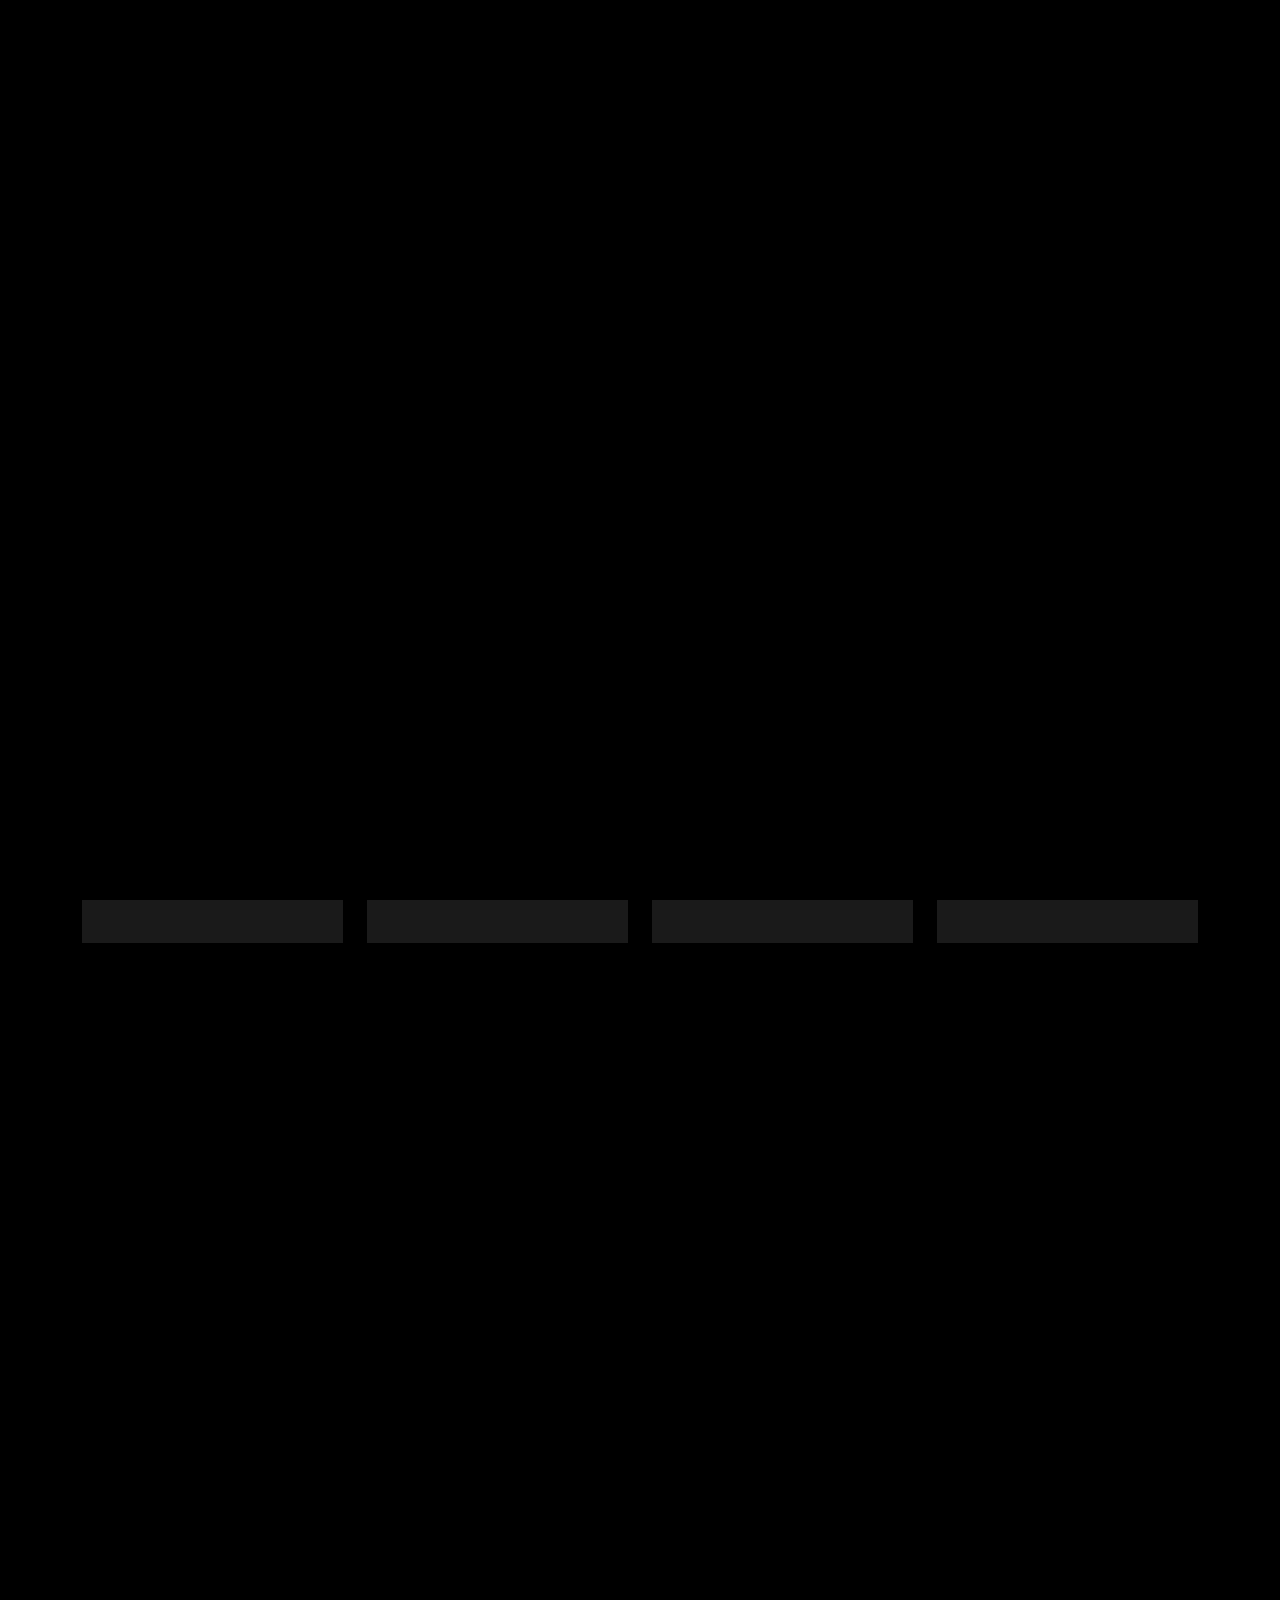
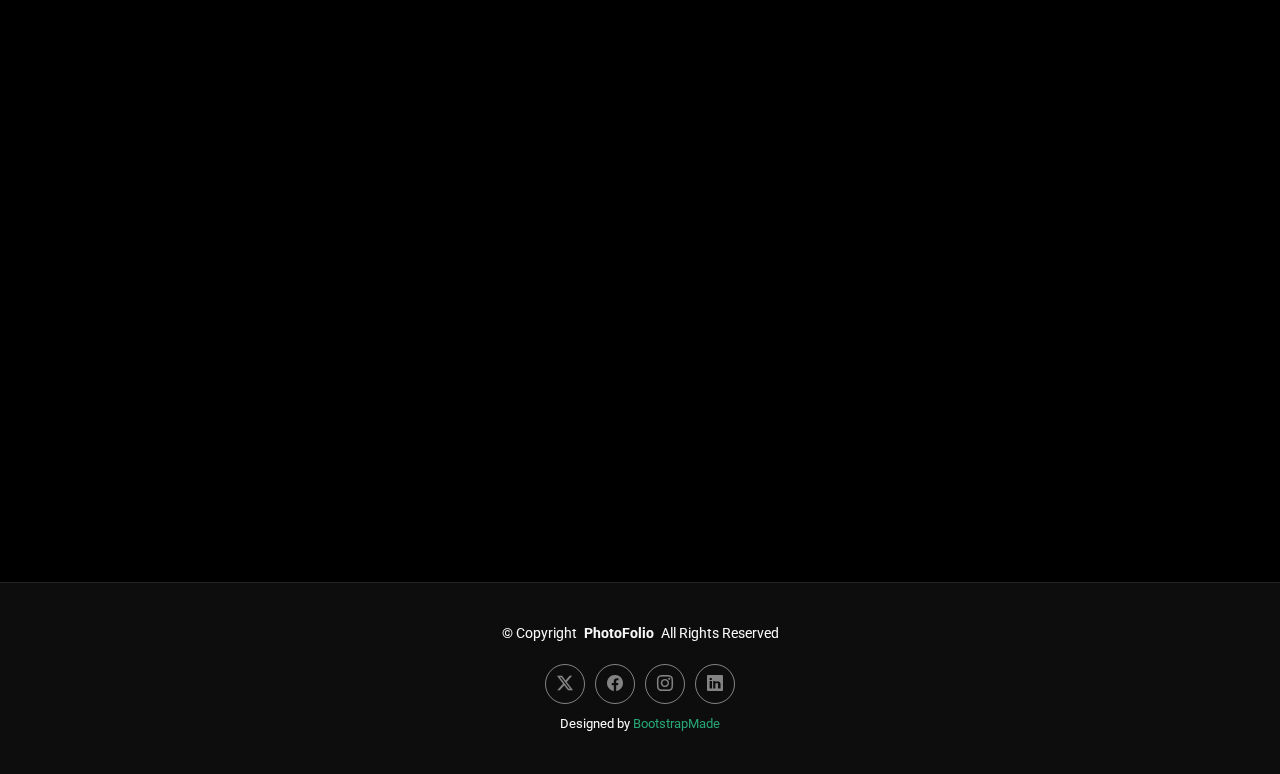
<file: services.html>
<!DOCTYPE html>
<html lang="en">

<head>
  <meta charset="utf-8">
  <meta content="width=device-width, initial-scale=1.0" name="viewport">
  <title>Services</title>
  <meta content="" name="description">
  <meta content="" name="keywords">

  <!-- Favicons -->
  <link href="assets/img/navichone2.png" rel="icon">
  <link href="assets/img/apple-touch-icon.png" rel="apple-touch-icon">

  <!-- Fonts -->
  <link href="https://fonts.googleapis.com" rel="preconnect">
  <link href="https://fonts.gstatic.com" rel="preconnect" crossorigin>
  <link href="https://fonts.googleapis.com/css2?family=Roboto:ital,wght@0,100;0,300;0,400;0,500;0,700;0,900;1,100;1,300;1,400;1,500;1,700;1,900&family=Inter:wght@100;200;300;400;500;600;700;800;900&family=Cardo:ital,wght@0,400;0,700;1,400;1,700&display=swap" rel="stylesheet">

  <!-- Vendor CSS Files -->
  <link href="assets/vendor/bootstrap/css/bootstrap.min.css" rel="stylesheet">
  <link href="assets/vendor/bootstrap-icons/bootstrap-icons.css" rel="stylesheet">
  <link href="assets/vendor/aos/aos.css" rel="stylesheet">
  <link href="assets/vendor/glightbox/css/glightbox.min.css" rel="stylesheet">
  <link href="assets/vendor/swiper/swiper-bundle.min.css" rel="stylesheet">

  <!-- Main CSS File -->
  <link href="assets/css/main.css" rel="stylesheet">

</head>

<body class="services-page">

  <header id="header" class="header d-flex align-items-center sticky-top">
    <div class="container-fluid position-relative d-flex align-items-center justify-content-between">

      <a href="index.html" class="logo d-flex align-items-center me-auto me-xl-0">
        <img src="assets/img/navichone2.png" class="">
        <i class="bi"></i>
          <h1 class="sitename">Melcom Photography</h1> 
     </a>

      <nav id="navmenu" class="navmenu">
        <ul>
          <li><a href="index.html">Home<br></a></li>
          <li><a href="about.html">About</a></li>
          <li class="dropdown"><a href="gallery.php"><span>Gallery</span> <i class="bi"></i></a></li>          </li>
          <li><a href="services.html">Services</a></li>
          <li><a href="contact.php" class="active">Contact</a></li>
        </ul>
        <i class="mobile-nav-toggle d-xl-none bi bi-list"></i>
      </nav>

      <div class="header-social-links">
        <a href="#" class="twitter"><i class="bi bi-twitter-x"></i></a>
        <a href="#" class="facebook"><i class="bi bi-facebook"></i></a>
        <a href="#" class="instagram"><i class="bi bi-instagram"></i></a>
        <a href="#" class="linkedin"><i class="bi bi-linkedin"></i></a>
      </div>

    </div>
  </header>

  <main class="main">

    <!-- Page Title -->
    <div class="page-title" data-aos="fade">
      <div class="heading">
        <div class="container">
          <div class="row d-flex justify-content-center text-center">
            <div class="col-lg-8">
              <h1>Services</h1>
              <p class="mb-0">Melcom Photography, we offer a wide range of professional photography services tailored to meet your unique needs. Whether you're planning a wedding, celebrating a special event, or looking to capture family portraits, we bring creativity, precision, and a personal touch to every shoot.
                 Our commercial photography services help businesses showcase their products and services in the best light. With years of experience and a passion for capturing the beauty of life's moments, we ensure each photo session is a memorable experience. Let us help you 
                 preserve your precious memories with stunning visuals that tell your story.</p>
              <a href="contact.html" class="cta-btn">Contact Us<br></a>
            </div>
          </div>
        </div>
      </div>
    </div><!-- End Page Title -->

    <!-- Services Section -->
    <section id="services" class="services section">

      <div class="container">

        <div class="row gy-4">

          <div class="col-xl-3 col-md-6 d-flex" data-aos="fade-up" data-aos-delay="100">
            <div class="service-item position-relative">
              <div class="icon"><i class="bi bi-activity icon"></i></div>
              <h4><a href="" class="stretched-link">Commercial</a></h4>
              <p>Showcasing your business with professional, high-quality images that highlight your products and services.</p>
            </div>
          </div><!-- End Service Item -->

          <div class="col-xl-3 col-md-6 d-flex" data-aos="fade-up" data-aos-delay="200">
            <div class="service-item position-relative">
              <div class="icon"><i class="bi bi-bounding-box-circles icon"></i></div>
              <h4><a href="" class="stretched-link">Wedding</a></h4>
              <p>Capturing the magic and emotion of your special day with timeless, beautiful images</p>
            </div>
          </div><!-- End Service Item -->

          <div class="col-xl-3 col-md-6 d-flex" data-aos="fade-up" data-aos-delay="300">
            <div class="service-item position-relative">
              <div class="icon"><i class="bi bi-calendar4-week icon"></i></div>
              <h4><a href="" class="stretched-link">Portrait</a></h4>
              <p>Creating stunning, personalized portraits that reflect your unique personality and style.</p>
            </div>
          </div><!-- End Service Item -->

          <div class="col-xl-3 col-md-6 d-flex" data-aos="fade-up" data-aos-delay="400">
            <div class="service-item position-relative">
              <div class="icon"><i class="bi bi-broadcast icon"></i></div>
              <h4><a href="" class="stretched-link">Event</a></h4>
              <p>Documenting your events with dynamic, candid shots that capture every memorable moment.</p>
            </div>
          </div><!-- End Service Item -->

        </div>

      </div>

    </section><!-- /Services Section -->

    <!-- Pricing Section -->
    <section id="pricing" class="pricing section">

      <!-- Section Title -->
      <div class="container section-title" data-aos="fade-up">
        <h2>Pricing</h2>
        <p>Check my adorable pricing</p>
      </div><!-- End Section Title -->

      <div class="container" data-aos="fade-up" data-aos-delay="100">

        <div class="row gy-4 gx-lg-5">

          <div class="col-lg-6">
            <div class="pricing-item d-flex justify-content-between">
              <h3>Portrait Photography</h3>
              <h4>$160.00</h4>
            </div>
          </div><!-- End Pricing Item -->

          <div class="col-lg-6">
            <div class="pricing-item d-flex justify-content-between">
              <h3>Fashion Photography</h3>
              <h4>$300.00</h4>
            </div>
          </div><!-- End Pricing Item -->

          <div class="col-lg-6">
            <div class="pricing-item d-flex justify-content-between">
              <h3>Sports Photography</h3>
              <h4>$200.00</h4>
            </div>
          </div><!-- End Pricing Item -->

          <div class="col-lg-6">
            <div class="pricing-item d-flex justify-content-between">
              <h3>Still Life Photography</h3>
              <h4>$120.00</h4>
            </div>
          </div><!-- End Pricing Item -->

          <div class="col-lg-6">
            <div class="pricing-item d-flex justify-content-between">
              <h3>Wedding Photography</h3>
              <h4>$500.00</h4>
            </div>
          </div><!-- End Pricing Item -->

          <div class="col-lg-6">
            <div class="pricing-item d-flex justify-content-between">
              <h3>Photojournalism</h3>
              <h4>$200.00</h4>
            </div>
          </div><!-- End Pricing Item -->

        </div>

      </div>

    </section><!-- /Pricing Section -->

    <!-- Testimonials Section -->
    <section id="testimonials" class="testimonials section">

      <!-- Section Title -->
      <div class="container section-title" data-aos="fade-up">
        <h2>Testimonials</h2>
        <p>What they are saying</p>
      </div><!-- End Section Title -->

      <div class="container" data-aos="fade-up" data-aos-delay="100">

        <div class="swiper init-swiper">
          <script type="application/json" class="swiper-config">
            {
              "loop": true,
              "speed": 600,
              "autoplay": {
                "delay": 5000
              },
              "slidesPerView": "auto",
              "pagination": {
                "el": ".swiper-pagination",
                "type": "bullets",
                "clickable": true
              },
              "breakpoints": {
                "320": {
                  "slidesPerView": 1,
                  "spaceBetween": 40
                },
                "1200": {
                  "slidesPerView": 3,
                  "spaceBetween": 1
                }
              }
            }
          </script>
          <div class="swiper-wrapper">

            <div class="swiper-slide">
              <div class="testimonial-item">
                <div class="stars">
                  <i class="bi bi-star-fill"></i><i class="bi bi-star-fill"></i><i class="bi bi-star-fill"></i><i class="bi bi-star-fill"></i><i class="bi bi-star-fill"></i>
                </div>
                <p>
                  Proin iaculis purus consequat sem cure digni ssim donec porttitora entum suscipit rhoncus. Accusantium quam, ultricies eget id, aliquam eget nibh et. Maecen aliquam, risus at semper.
                </p>
                <div class="profile mt-auto">
                  <img src="assets/img/testimonials/testimonials-1.jpg" class="testimonial-img" alt="">
                  <h3>Saul Goodman</h3>
                  <h4>Ceo &amp; Founder</h4>
                </div>
              </div>
            </div><!-- End testimonial item -->

            <div class="swiper-slide">
              <div class="testimonial-item">
                <div class="stars">
                  <i class="bi bi-star-fill"></i><i class="bi bi-star-fill"></i><i class="bi bi-star-fill"></i><i class="bi bi-star-fill"></i><i class="bi bi-star-fill"></i>
                </div>
                <p>
                  Export tempor illum tamen malis malis eram quae irure esse labore quem cillum quid cillum eram malis quorum velit fore eram velit sunt aliqua noster fugiat irure amet legam anim culpa.
                </p>
                <div class="profile mt-auto">
                  <img src="assets/img/testimonials/testimonials-2.jpg" class="testimonial-img" alt="">
                  <h3>Sara Wilsson</h3>
                  <h4>Designer</h4>
                </div>
              </div>
            </div><!-- End testimonial item -->

            <div class="swiper-slide">
              <div class="testimonial-item">
                <div class="stars">
                  <i class="bi bi-star-fill"></i><i class="bi bi-star-fill"></i><i class="bi bi-star-fill"></i><i class="bi bi-star-fill"></i><i class="bi bi-star-fill"></i>
                </div>
                <p>
                  Enim nisi quem export duis labore cillum quae magna enim sint quorum nulla quem veniam duis minim tempor labore quem eram duis noster aute amet eram fore quis sint minim.
                </p>
                <div class="profile mt-auto">
                  <img src="assets/img/testimonials/testimonials-3.jpg" class="testimonial-img" alt="">
                  <h3>Jena Karlis</h3>
                  <h4>Store Owner</h4>
                </div>
              </div>
            </div><!-- End testimonial item -->

            <div class="swiper-slide">
              <div class="testimonial-item">
                <div class="stars">
                  <i class="bi bi-star-fill"></i><i class="bi bi-star-fill"></i><i class="bi bi-star-fill"></i><i class="bi bi-star-fill"></i><i class="bi bi-star-fill"></i>
                </div>
                <p>
                  Fugiat enim eram quae cillum dolore dolor amet nulla culpa multos export minim fugiat minim velit minim dolor enim duis veniam ipsum anim magna sunt elit fore quem dolore labore illum veniam.
                </p>
                <div class="profile mt-auto">
                  <img src="assets/img/testimonials/testimonials-4.jpg" class="testimonial-img" alt="">
                  <h3>Matt Brandon</h3>
                  <h4>Freelancer</h4>
                </div>
              </div>
            </div><!-- End testimonial item -->

            <div class="swiper-slide">
              <div class="testimonial-item">
                <div class="stars">
                  <i class="bi bi-star-fill"></i><i class="bi bi-star-fill"></i><i class="bi bi-star-fill"></i><i class="bi bi-star-fill"></i><i class="bi bi-star-fill"></i>
                </div>
                <p>
                  Quis quorum aliqua sint quem legam fore sunt eram irure aliqua veniam tempor noster veniam enim culpa labore duis sunt culpa nulla illum cillum fugiat legam esse veniam culpa fore nisi cillum quid.
                </p>
                <div class="profile mt-auto">
                  <img src="assets/img/testimonials/testimonials-5.jpg" class="testimonial-img" alt="">
                  <h3>John Larson</h3>
                  <h4>Entrepreneur</h4>
                </div>
              </div>
            </div><!-- End testimonial item -->

          </div>
          <div class="swiper-pagination"></div>
        </div>

      </div>

    </section><!-- /Testimonials Section -->

  </main>

  <footer id="footer" class="footer">

    <div class="container">
      <div class="copyright text-center ">
        <p>© <span>Copyright</span> <strong class="px-1 sitename">PhotoFolio</strong> <span>All Rights Reserved</span></p>
      </div>
      <div class="social-links d-flex justify-content-center">
        <a href=""><i class="bi bi-twitter-x"></i></a>
        <a href=""><i class="bi bi-facebook"></i></a>
        <a href=""><i class="bi bi-instagram"></i></a>
        <a href=""><i class="bi bi-linkedin"></i></a>
      </div>
      <div class="credits">
        <!-- All the links in the footer should remain intact. -->
        <!-- You can delete the links only if you've purchased the pro version. -->
        <!-- Licensing information: https://bootstrapmade.com/license/ -->
        <!-- Purchase the pro version with working PHP/AJAX contact form: [buy-url] -->
        Designed by <a href="https://bootstrapmade.com/">BootstrapMade</a>
      </div>
    </div>

  </footer>

  <!-- Scroll Top -->
  <a href="#" id="scroll-top" class="scroll-top d-flex align-items-center justify-content-center"><i class="bi bi-arrow-up-short"></i></a>

  <!-- Preloader -->
  <div id="preloader">
    <div class="line"></div>
  </div>

  <!-- Vendor JS Files -->
  <script src="assets/vendor/bootstrap/js/bootstrap.bundle.min.js"></script>
  <script src="assets/vendor/php-email-form/validate.js"></script>
  <script src="assets/vendor/aos/aos.js"></script>
  <script src="assets/vendor/glightbox/js/glightbox.min.js"></script>
  <script src="assets/vendor/swiper/swiper-bundle.min.js"></script>

  <!-- Main JS File -->
  <script src="assets/js/main.js"></script>

</body>

</html>
</file>
<file: assets/css/main.css>
:root {
  --default-font: "Roboto",  system-ui, -apple-system, "Segoe UI", Roboto, "Helvetica Neue", Arial, "Noto Sans", "Liberation Sans", sans-serif, "Apple Color Emoji", "Segoe UI Emoji", "Segoe UI Symbol", "Noto Color Emoji";
  --heading-font: "Cardo",  sans-serif;
  --nav-font: "Inter",  sans-serif;
}

:root { 
  --background-color: #000000; 
  --default-color: #fafafa; 
  --heading-color: #ffffff; 
  --accent-color: #27a776; 
  --surface-color: #1a1a1a; 
  --contrast-color: #ffffff; 
}

:root {
  --nav-color: rgba(255, 255, 255, 0.5);  
  --nav-hover-color: #ffffff; 
  --nav-mobile-background-color: #1a1a1a; 
  --nav-dropdown-background-color: #1a1a1a; 
  --nav-dropdown-color: rgba(255, 255, 255, 0.5);
  --nav-dropdown-hover-color: #ffffff; 
}


.light-background {
  --background-color: #1a1a1a;
  --surface-color: #343434;
}

.dark-background {
  --background-color: #060606;
  --default-color: #ffffff;
  --heading-color: #ffffff;
  --surface-color: #252525;
  --contrast-color: #ffffff;
}

:root {
  scroll-behavior: smooth;
}

body {
  color: var(--default-color);
  background-color: var(--background-color);
  font-family: var(--default-font);
}

a {
  color: var(--accent-color);
  text-decoration: none;
  transition: 0.3s;
}

a:hover {
  color: color-mix(in srgb, var(--accent-color), transparent 25%);
  text-decoration: none;
}

h1,
h2,
h3,
h4,
h5,
h6 {
  color: var(--heading-color);
  font-family: var(--heading-font);
}


.php-email-form .error-message {
  display: none;
  background: #df1529;
  color: #ffffff;
  text-align: left;
  padding: 15px;
  margin-bottom: 24px;
  font-weight: 600;
}

.php-email-form .sent-message {
  display: none;
  color: #ffffff;
  background: #059652;
  text-align: center;
  padding: 15px;
  margin-bottom: 24px;
  font-weight: 600;
}

.php-email-form .loading {
  display: none;
  background: var(--surface-color);
  text-align: center;
  padding: 15px;
  margin-bottom: 24px;
}

.php-email-form .loading:before {
  content: "";
  display: inline-block;
  border-radius: 50%;
  width: 24px;
  height: 24px;
  margin: 0 10px -6px 0;
  border: 3px solid var(--accent-color);
  border-top-color: var(--surface-color);
  animation: php-email-form-loading 1s linear infinite;
}

@keyframes php-email-form-loading {
  0% {
    transform: rotate(0deg);
  }

  100% {
    transform: rotate(360deg);
  }
}


.header {
  color: var(--default-color);
  background-color: var(--background-color);
  padding: 20px 0;
  transition: all 0.5s;
  z-index: 997;
  border-bottom: 1px solid var(--background-color);
}

.header .logo {
  line-height: 1;
}

.header .logo img {
  max-height: 36px;
  margin-right: 8px;
}

.header .logo h1 {
  font-size: 22px;
  margin: 0;
  font-weight: 400;
  color: var(--heading-color);
  
}

.header .logo i {
  font-size: 28px;
  margin-right: 6px;
}

.header .header-social-links {
  padding-right: 15px;
}

.header .header-social-links a {
  color: color-mix(in srgb, var(--default-color), transparent 40%);
  padding-left: 6px;
  display: inline-block;
  transition: 0.3s;
  font-size: 16px;
}

.header .header-social-links a:hover {
  color: var(--accent-color);
}

.header .header-social-links a i {
  line-height: 0px;
}

@media (max-width: 1200px) {
  .header .logo {
    order: 1;
  }

  .header .logo h1 {
    font-size: 26px;
  }

  .header .logo i {
    font-size: 20px;
  }

  .header .header-social-links {
    order: 2;
  }

  .header .header-social-links a {
    font-size: 16px;
  }

  .header .navmenu {
    order: 3;
  }
}

.scrolled .header {
  border-color: color-mix(in srgb, var(--background-color) 90%, white 20%);
}


@media (min-width: 1200px) {
  .navmenu {
    padding: 0;
  }

  .navmenu ul {
    margin: 0;
    padding: 0;
    display: flex;
    list-style: none;
    align-items: center;
  }

  .navmenu li {
    position: relative;
  }

  .navmenu a,
  .navmenu a:focus {
    color: var(--nav-color);
    padding: 18px 15px;
    font-size: 14px;
    font-family: var(--nav-font);
    font-weight: 400;
    display: flex;
    align-items: center;
    justify-content: space-between;
    white-space: nowrap;
    transition: 0.3s;
    text-transform: uppercase;
    letter-spacing: 1px;
  }

  .navmenu a i,
  .navmenu a:focus i {
    font-size: 12px;
    line-height: 0;
    margin-left: 5px;
    transition: 0.3s;
  }

  .navmenu li:last-child a {
    padding-right: 0;
  }

  .navmenu li:hover>a,
  .navmenu .active,
  .navmenu .active:focus {
    color: var(--nav-hover-color);
  }

  
}

/* Navmenu - Mobile */
@media (max-width: 1199px) {
  .mobile-nav-toggle {
    color: var(--nav-color);
    font-size: 28px;
    line-height: 0;
    margin-right: 10px;
    cursor: pointer;
    transition: color 0.3s;
  }

  .navmenu {
    padding: 0;
    z-index: 9997;
  }

  .navmenu ul {
    display: none;
    position: absolute;
    inset: 60px 20px 20px 20px;
    padding: 10px 0;
    margin: 0;
    border-radius: 6px;
    background-color: var(--nav-mobile-background-color);
    overflow-y: auto;
    transition: 0.3s;
    z-index: 9998;
    box-shadow: 0px 0px 30px rgba(0, 0, 0, 0.1);
  }

  .navmenu a,
  .navmenu a:focus {
    color: var(--nav-dropdown-color);
    padding: 10px 20px;
    font-family: var(--nav-font);
    font-size: 17px;
    font-weight: 500;
    display: flex;
    align-items: center;
    justify-content: space-between;
    white-space: nowrap;
    transition: 0.3s;
  }

  .navmenu a i,
  .navmenu a:focus i {
    font-size: 12px;
    line-height: 0;
    margin-left: 5px;
    width: 30px;
    height: 30px;
    display: flex;
    align-items: center;
    justify-content: center;
    border-radius: 50%;
    transition: 0.3s;
    background-color: color-mix(in srgb, var(--accent-color), transparent 90%);
  }

  .navmenu a i:hover,
  .navmenu a:focus i:hover {
    background-color: var(--accent-color);
    color: var(--contrast-color);
  }

  .navmenu a:hover,
  .navmenu .active,
  .navmenu .active:focus {
    color: var(--nav-dropdown-hover-color);
  }

  .navmenu .active i,
  .navmenu .active:focus i {
    background-color: var(--accent-color);
    color: var(--contrast-color);
    transform: rotate(180deg);
  }


  .mobile-nav-active {
    overflow: hidden;
  }

  .mobile-nav-active .mobile-nav-toggle {
    color: #fff;
    position: absolute;
    font-size: 32px;
    top: 15px;
    right: 15px;
    margin-right: 0;
    z-index: 9999;
  }

  .mobile-nav-active .navmenu {
    position: fixed;
    overflow: hidden;
    inset: 0;
    background: rgba(33, 37, 41, 0.8);
    transition: 0.3s;
  }

  .mobile-nav-active .navmenu>ul {
    display: block;
  }
}

.footer {
  --background-color: color-mix(in srgb, var(--default-color), transparent 95%);
  border-top: 1px solid color-mix(in srgb, var(--default-color), transparent 90%);
  color: var(--default-color);
  background-color: var(--background-color);
  font-size: 14px;
  padding: 40px 0;
  position: relative;
}

.footer .copyright p {
  margin-bottom: 0;
}

.footer .social-links {
  margin-top: 20px;
}

.footer .social-links a {
  display: flex;
  align-items: center;
  justify-content: center;
  width: 40px;
  height: 40px;
  border-radius: 50%;
  border: 1px solid color-mix(in srgb, var(--default-color), transparent 50%);
  font-size: 16px;
  color: color-mix(in srgb, var(--default-color), transparent 50%);
  margin: 0 5px;
  transition: 0.3s;
}

.footer .social-links a:hover {
  color: var(--accent-color);
  border-color: var(--accent-color);
}

.footer .credits {
  margin-top: 10px;
  font-size: 13px;
  text-align: center;
}


#preloader {
  display: flex;
  position: fixed;
  inset: 0;
  width: 100%;
  height: 100vh;
  z-index: 99999;
}

#preloader:before,
#preloader:after {
  content: "";
  background-color: #000000;
  position: absolute;
  inset: 0;
  width: 50%;
  height: 100%;
  transition: all 0.3s ease 0s;
  z-index: -1;
}

#preloader:after {
  left: auto;
  right: 0;
}

#preloader .line {
  position: relative;
  overflow: hidden;
  margin: auto;
  width: 1px;
  height: 280px;
  transition: all 0.8s ease 0s;
}

#preloader .line:before {
  content: "";
  position: absolute;
  background-color: #ffffff;
  left: 0;
  top: 50%;
  width: 1px;
  height: 0%;
  transform: translateY(-50%);
  animation: lineincrease 1000ms ease-in-out 0s forwards;
}

#preloader .line:after {
  content: "";
  position: absolute;
  background-color: color-mix(in srgb, var(--default-color), transparent 95%);
  left: 0;
  top: 0;
  width: 1px;
  height: 100%;
  transform: translateY(-100%);
  animation: linemove 1200ms linear 0s infinite;
  animation-delay: 2000ms;
}

#preloader.loaded .line {
  opacity: 0;
  height: 100% !important;
}

#preloader.loaded .line:after {
  opacity: 0;
}

#preloader.loaded:before,
#preloader.loaded:after {
  animation: preloaderfinish 300ms ease-in-out 500ms forwards;
}

@keyframes lineincrease {
  0% {
    height: 0%;
  }

  100% {
    height: 100%;
  }
}

@keyframes linemove {
  0% {
    transform: translateY(200%);
  }

  100% {
    transform: translateY(-100%);
  }
}

@keyframes preloaderfinish {
  0% {
    width: 5 0%;
  }

  100% {
    width: 0%;
  }
}


.scroll-top {
  position: fixed;
  visibility: hidden;
  opacity: 0;
  right: 15px;
  bottom: -15px;
  z-index: 99999;
  background-color: var(--accent-color);
  width: 44px;
  height: 44px;
  border-radius: 50px;
  transition: all 0.4s;
}

.scroll-top i {
  font-size: 24px;
  color: var(--default-color);
  line-height: 0;
}

.scroll-top:hover {
  background-color: color-mix(in srgb, var(--accent-color), transparent 20%);
}

.scroll-top.active {
  visibility: visible;
  opacity: 1;
  bottom: 15px;
}

@media screen and (max-width: 768px) {
  [data-aos-delay] {
    transition-delay: 0 !important;
  }
}

.page-title {
  color: var(--default-color);
  background-color: var(--background-color);
  position: relative;
}

.page-title .heading {
  padding: 80px 0;
  border-top: 1px solid color-mix(in srgb, var(--default-color), transparent 90%);
}

.page-title .heading h1 {
  font-size: 64px;
  font-weight: 400;
}

.page-title .heading .cta-btn {
  color: var(--default-color);
  background: var(--accent-color);
  font-weight: 400;
  font-size: 14px;
  display: inline-block;
  margin-top: 20px;
  padding: 12px 40px;
  border-radius: 4px;
  transition: 0.5s;
  text-transform: uppercase;
  letter-spacing: 1px;
}

.page-title .heading .cta-btn:hover {
  background-color: color-mix(in srgb, var(--accent-color) 90%, white 10%);
}

.page-title nav {
  background-color: color-mix(in srgb, var(--default-color), transparent 90%);
  padding: 20px 0;
}

.page-title nav ol {
  display: flex;
  flex-wrap: wrap;
  list-style: none;
  margin: 0;
  font-size: 16px;
  font-weight: 600;
}

.page-title nav ol li+li {
  padding-left: 10px;
}

.page-title nav ol li+li::before {
  content: "/";
  display: inline-block;
  padding-right: 10px;
  color: color-mix(in srgb, var(--default-color), transparent 70%);
}


section,
.section {
  color: var(--default-color);
  background-color: var(--background-color);
  padding: 60px 0;
  scroll-margin-top: 100px;
  overflow: clip;
}

@media (max-width: 1199px) {

  section,
  .section {
    scroll-margin-top: 66px;
  }
}


.section-title {
  padding-bottom: 60px;
  position: relative;
}

.section-title h2 {
  font-size: 14px;
  font-weight: 400;
  padding: 0;
  line-height: 1px;
  margin: 0;
  letter-spacing: 1.5px;
  text-transform: uppercase;
  color: color-mix(in srgb, var(--default-color), transparent 50%);
  position: relative;
  font-family: var(--default-font);
}

.section-title h2::after {
  content: "";
  width: 120px;
  height: 1px;
  display: inline-block;
  background: var(--accent-color);
  margin: 4px 10px;
}

.section-title p {
  color: var(--heading-color);
  margin: 0;
  font-size: 36px;
  font-weight: 400;
  font-family: var(--heading-font);
}

.hero {
  width: 100%;
  min-height: 30vh;
  position: relative;
  padding: 120px 0 60px 0;
  display: flex;
  align-items: center;
}

.hero h2 {
  margin: 0 0 10px 0;
  font-size: 38px;
  font-weight: 700;
}

.hero h2 .underlight {
  position: relative;
  z-index: 1;
  padding: 0 5px;
  display: inline-block;
}

.hero h2 .underlight:before {
  content: "";
  position: absolute;
  height: 50%;
  bottom: 0;
  left: 0;
  right: 0;
  background: var(--accent-color);
  z-index: -1;
}

.hero p {
  color: color-mix(in srgb, var(--default-color), transparent 30%);
  margin-bottom: 30px;
  font-size: 18px;
}

@media (max-width: 768px) {
  .hero h2 {
    font-size: 32px;
  }
}

.hero .btn-get-started {
  color: var(--contrast-color);
  background: var(--accent-color);
  font-weight: 400;
  font-size: 14px;
  display: inline-block;
  padding: 12px 40px;
  border-radius: 4px;
  transition: 0.5s;
  text-transform: uppercase;
  letter-spacing: 1px;
}

.hero .btn-get-started:hover {
  background-color: color-mix(in srgb, var(--accent-color) 90%, white 10%);
}

.gallery .gallery-item {
  position: relative;
  overflow: hidden;
  border-radius: 10px;
}

.gallery .gallery-item img {
  transition: 0.3s;
}

.gallery .gallery-links {
  position: absolute;
  inset: 0;
  opacity: 0;
  transition: all ease-in-out 0.3s;
  background: rgba(0, 0, 0, 0.6);
  z-index: 3;
}

.gallery .gallery-links .preview-link,
.gallery .gallery-links .details-link {
  font-size: 20px;
  color: rgba(255, 255, 255, 0.5);
  transition: 0.3s;
  line-height: 1.2;
  margin: 30px 8px 0 8px;
}

.gallery .gallery-links .preview-link:hover,
.gallery .gallery-links .details-link:hover {
  color: #ffffff;
}

.gallery .gallery-links .details-link {
  font-size: 30px;
  line-height: 0;
}

.gallery .gallery-item:hover .gallery-links {
  opacity: 1;
}

.gallery .gallery-item:hover .preview-link,
.gallery .gallery-item:hover .details-link {
  margin-top: 0;
}

.gallery .gallery-item:hover img {
  transform: scale(1.1);
}

.glightbox-clean .gslide-description {
  background: #272727;
}

.glightbox-clean .gslide-title {
  color: rgba(255, 255, 255, 0.8);
  margin: 0;
}

.about .content h2 {
  font-weight: 700;
  font-size: 24px;
}

.about .content ul {
  list-style: none;
  padding: 0;
}

.about .content ul li {
  margin-bottom: 20px;
  display: flex;
  align-items: center;
}

.about .content ul strong {
  margin-right: 10px;
}

.about .content ul i {
  font-size: 16px;
  margin-right: 5px;
  color: var(--accent-color);
  line-height: 0;
}

.testimonials .testimonial-item {
  background-color: var(--surface-color);
  box-shadow: 0px 0 20px rgba(0, 0, 0, 0.1);
  box-sizing: content-box;
  padding: 30px;
  margin: 40px 30px;
  min-height: 320px;
  display: flex;
  flex-direction: column;
  text-align: center;
  transition: 0.3s;
}

.testimonials .testimonial-item .stars {
  margin-bottom: 15px;
}

.testimonials .testimonial-item .stars i {
  color: #ffc107;
  margin: 0 1px;
}

.testimonials .testimonial-item .testimonial-img {
  width: 90px;
  border-radius: 50%;
  border: 4px solid var(--background-color);
  margin: 0 auto;
}

.testimonials .testimonial-item h3 {
  font-size: 18px;
  font-weight: bold;
  margin: 10px 0 5px 0;
}

.testimonials .testimonial-item h4 {
  font-size: 14px;
  color: color-mix(in srgb, var(--default-color), transparent 40%);
  margin: 0;
}

.testimonials .testimonial-item p {
  font-style: italic;
  margin: 0 auto 15px auto;
}

.testimonials .swiper-wrapper {
  height: auto;
}

.testimonials .swiper-pagination {
  margin-top: 20px;
  position: relative;
}

.testimonials .swiper-pagination .swiper-pagination-bullet {
  width: 12px;
  height: 12px;
  background-color: color-mix(in srgb, var(--default-color), transparent 85%);
  opacity: 1;
}

.testimonials .swiper-pagination .swiper-pagination-bullet-active {
  background-color: var(--accent-color);
}

.testimonials .swiper-slide {
  opacity: 0.3;
}

@media (max-width: 1199px) {
  .testimonials .swiper-slide-active {
    opacity: 1;
  }

  .testimonials .swiper-pagination {
    margin-top: 0;
  }

  .testimonials .testimonial-item {
    margin: 40px 20px;
  }
}

@media (min-width: 1200px) {
  .testimonials .swiper-slide-next {
    opacity: 1;
    transform: scale(1.12);
  }
}


.gallery-details .portfolio-details-slider img {
  width: 100%;
}

.gallery-details .swiper-wrapper {
  height: auto;
}

.gallery-details .swiper-button-prev,
.gallery-details .swiper-button-next {
  width: 48px;
  height: 48px;
}

.gallery-details .swiper-button-prev:after,
.gallery-details .swiper-button-next:after {
  color: rgba(255, 255, 255, 0.8);
  background-color: rgba(0, 0, 0, 0.15);
  font-size: 24px;
  border-radius: 50%;
  width: 48px;
  height: 48px;
  display: flex;
  align-items: center;
  justify-content: center;
  transition: 0.3s;
}

.gallery-details .swiper-button-prev:hover:after,
.gallery-details .swiper-button-next:hover:after {
  background-color: rgba(0, 0, 0, 0.3);
}

@media (max-width: 575px) {

  .gallery-details .swiper-button-prev,
  .gallery-details .swiper-button-next {
    display: none;
  }
}

.gallery-details .swiper-pagination {
  margin-top: 20px;
  position: relative;
}

.gallery-details .swiper-pagination .swiper-pagination-bullet {
  width: 10px;
  height: 10px;
  background-color: color-mix(in srgb, var(--default-color), transparent 85%);
  opacity: 1;
}

.gallery-details .swiper-pagination .swiper-pagination-bullet-active {
  background-color: var(--accent-color);
}

.gallery-details .portfolio-info h3 {
  font-size: 22px;
  font-weight: 700;
  margin-bottom: 20px;
  padding-bottom: 20px;
  position: relative;
}

.gallery-details .portfolio-info h3:after {
  content: "";
  position: absolute;
  display: block;
  width: 50px;
  height: 3px;
  background: var(--accent-color);
  left: 0;
  bottom: 0;
}

.gallery-details .portfolio-info ul {
  list-style: none;
  padding: 0;
  font-size: 15px;
}

.gallery-details .portfolio-info ul li {
  display: flex;
  flex-direction: column;
  padding-bottom: 15px;
}

.gallery-details .portfolio-info ul strong {
  text-transform: uppercase;
  font-weight: 400;
  color: color-mix(in srgb, var(--default-color), transparent 50%);
  font-size: 14px;
}

.gallery-details .portfolio-info .btn-visit {
  padding: 8px 40px;
  background: var(--accent-color);
  color: var(--contrast-color);
  border-radius: 50px;
  transition: 0.3s;
}

.gallery-details .portfolio-info .btn-visit:hover {
  background: color-mix(in srgb, var(--accent-color), transparent 20%);
}

.gallery-details .portfolio-description h2 {
  font-size: 26px;
  font-weight: 700;
  margin-bottom: 20px;
}

.gallery-details .portfolio-description p {
  padding: 0;
}

.gallery-details .portfolio-description .testimonial-item {
  padding: 30px 30px 0 30px;
  position: relative;
  background: color-mix(in srgb, var(--default-color), transparent 97%);
  margin-bottom: 50px;
}

.gallery-details .portfolio-description .testimonial-item .testimonial-img {
  width: 90px;
  border-radius: 50px;
  border: 6px solid var(--background-color);
  float: left;
  margin: 0 10px 0 0;
}

.gallery-details .portfolio-description .testimonial-item h3 {
  font-size: 18px;
  font-weight: bold;
  margin: 15px 0 5px 0;
  padding-top: 20px;
}

.gallery-details .portfolio-description .testimonial-item h4 {
  font-size: 14px;
  color: #6c757d;
  margin: 0;
}

.gallery-details .portfolio-description .testimonial-item .quote-icon-left,
.gallery-details .portfolio-description .testimonial-item .quote-icon-right {
  color: color-mix(in srgb, var(--accent-color), transparent 50%);
  font-size: 26px;
  line-height: 0;
}

.gallery-details .portfolio-description .testimonial-item .quote-icon-left {
  display: inline-block;
  left: -5px;
  position: relative;
}

.gallery-details .portfolio-description .testimonial-item .quote-icon-right {
  display: inline-block;
  right: -5px;
  position: relative;
  top: 10px;
  transform: scale(-1, -1);
}

.gallery-details .portfolio-description .testimonial-item p {
  font-style: italic;
  margin: 0 0 15px 0 0 0;
  padding: 0;
}

.services .service-item {
  background-color: var(--surface-color);
  padding: 50px 30px;
  transition: all 0.3s ease-in-out;
  height: 100%;
  position: relative;
  z-index: 1;
}

.services .service-item:before {
  content: "";
  position: absolute;
  background: var(--accent-color);
  inset: 100% 0 0 0;
  transition: all 0.3s;
  z-index: -1;
}

.services .service-item .icon {
  margin-bottom: 15px;
}

.services .service-item .icon i {
  color: var(--default-color);
  background-color: var(--accent-color);
  font-size: 24px;
  width: 56px;
  height: 56px;
  display: flex;
  align-items: center;
  justify-content: center;
  border-radius: 50%;
  transition: ease-in-out 0.3s;
}

.services .service-item h4 {
  font-weight: 700;
  margin-bottom: 15px;
  font-size: 20px;
  font-family: var(--default-font);
}

.services .service-item h4 a {
  color: var(--heading-color);
  transition: ease-in-out 0.3s;
}

.services .service-item p {
  line-height: 24px;
  font-size: 14px;
  margin-bottom: 0;
  transition: ease-in-out 0.3s;
}

.services .service-item:hover h4 a,
.services .service-item:hover p {
  color: var(--default-color);
}

.services .service-item:hover i {
  color: var(--accent-color);
  background-color: var(--default-color);
}

.services .service-item:hover:before {
  background: var(--accent-color);
  inset: 0;
  border-radius: 0px;
}


.pricing .pricing-item {
  border-bottom: 1px dashed color-mix(in srgb, var(--default-color), transparent 60%);
  width: 100%;
  height: 100%;
  padding: 0 0 15px 0;
}

.pricing .pricing-item h3 {
  margin: 0;
  font-size: 20px;
  font-weight: 600;
}

.pricing .pricing-item h4 {
  margin: 0;
  font-size: 18px;
  color: var(--accent-color);
}


.contact .info-wrap {
  margin-bottom: 30px;
}

.contact .info-item i {
  font-size: 20px;
  color: var(--accent-color);
  width: 56px;
  height: 56px;
  display: flex;
  justify-content: center;
  align-items: center;
  transition: all 0.3s ease-in-out;
  border-radius: 50%;
  border: 1px solid color-mix(in srgb, var(--accent-color), transparent 40%);
  margin-right: 15px;
}

.contact .info-item h3 {
  font-size: 18px;
  font-weight: 700;
  margin: 0 0 5px 0;
  font-family: var(--default-font);
}

.contact .info-item p {
  padding: 0;
  margin-bottom: 0;
  font-size: 14px;
}

.contact .info-item:hover i {
  background: var(--accent-color);
  color: var(--contrast-color);
}

@media (max-width: 575px) {
  .contact .form {
    padding: 20px;
  }
}

.contact .form input ,.contact .form textarea
 {
  font-size: 14px;
  padding: 10px 15px;
  box-shadow: none;
  border-radius: 0;
  color: var(--default-color);
  background-color: var(--surface-color);
  border-color: color-mix(in srgb, var(--default-color), transparent 80%);
}

.contact .form input,.contact .form textarea{
  border-color: var(--accent-color);
}

.contact .form input::placeholder,
.contact .form textarea::placeholder {    
  color: color-mix(in srgb, var(--default-color), transparent 70%);
}

.contact .form .btn{
  color: var(--default-color);
  background: var(--accent-color);
  font-weight: 400;
  font-size: 14px;
  display: inline-block;
  margin-top: 20px;
  padding: 14px 40px;
  border: 0;
  border-radius: 4px;
  transition: 0.5s;
  text-transform: uppercase;
  letter-spacing: 1px;
}

.contact .form .btn:hover {
  background-color: color-mix(in srgb, var(--accent-color) 90%, white 10%);
}
</file>
